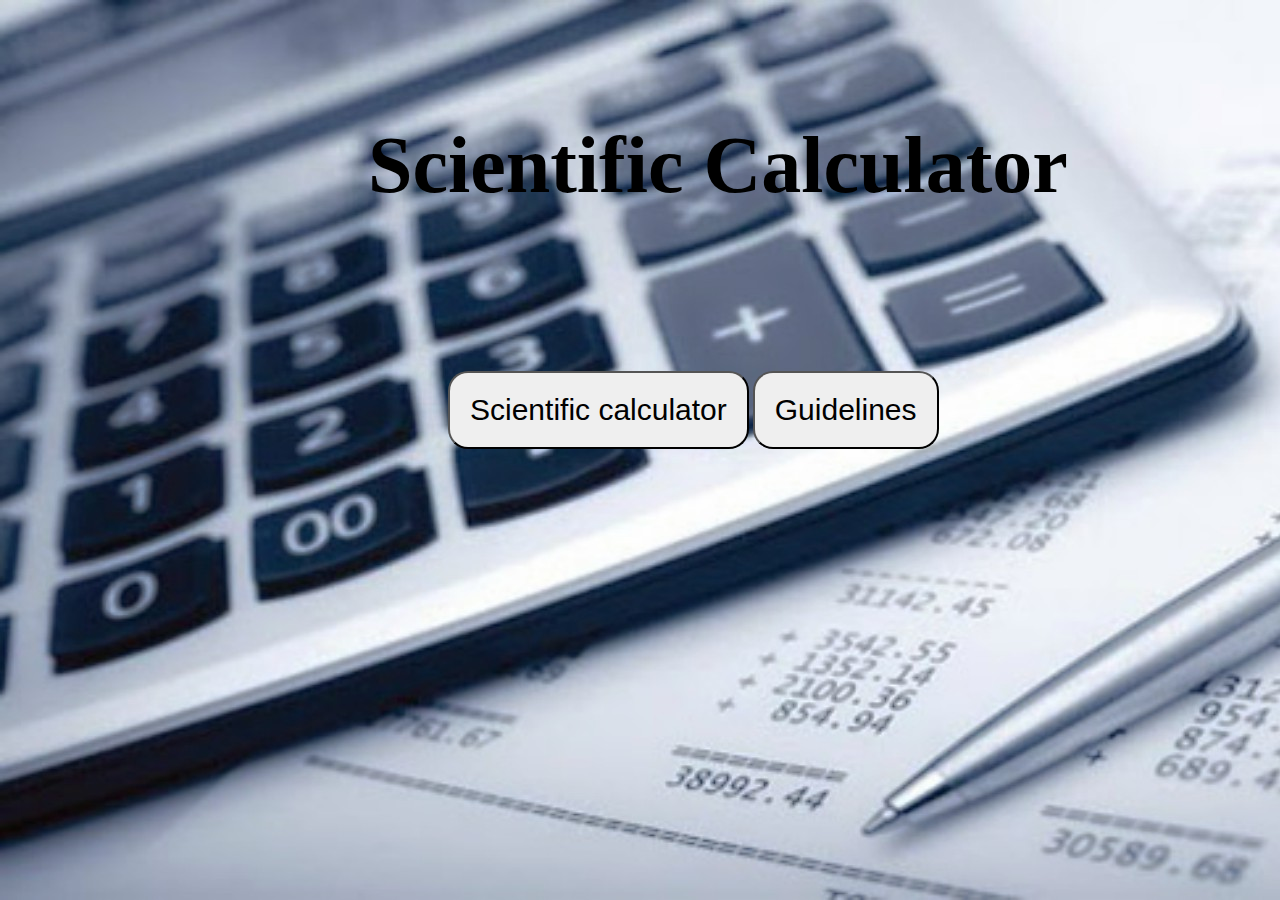
<file: index.html>
<!doctype html>
<html lang="en">
<head>
	<meta charset="UTF-8">
	<title>Scientific Calculator</title>
	<style>
	body
	{
	background:url("bg.jpg") no-repeat;
	}
	div{
	margin-top:160px;
	margin-left:440px;
	}
	button{
	padding:20px;
	font-size:30px;
	border-radius:20px;
	border-color:black;
	}
	a
	{
	text-decoration:none;
	}
	p
	{
	margin-top:120px;
	margin-left:360px;
	font-size:80px;
	
	}
	p.test{
	text-outline: 2px 2px red;
	}
	</style>
</head>
<body>
<p id="test"><b><font>Scientific Calculator</font></b></p>
<div>
	<a href="calculator.html"><button>Scientific calculator</button></a>
	<a href="rules.html"><button>Guidelines</button></a>
	</div>
</body>
</html>
</file>
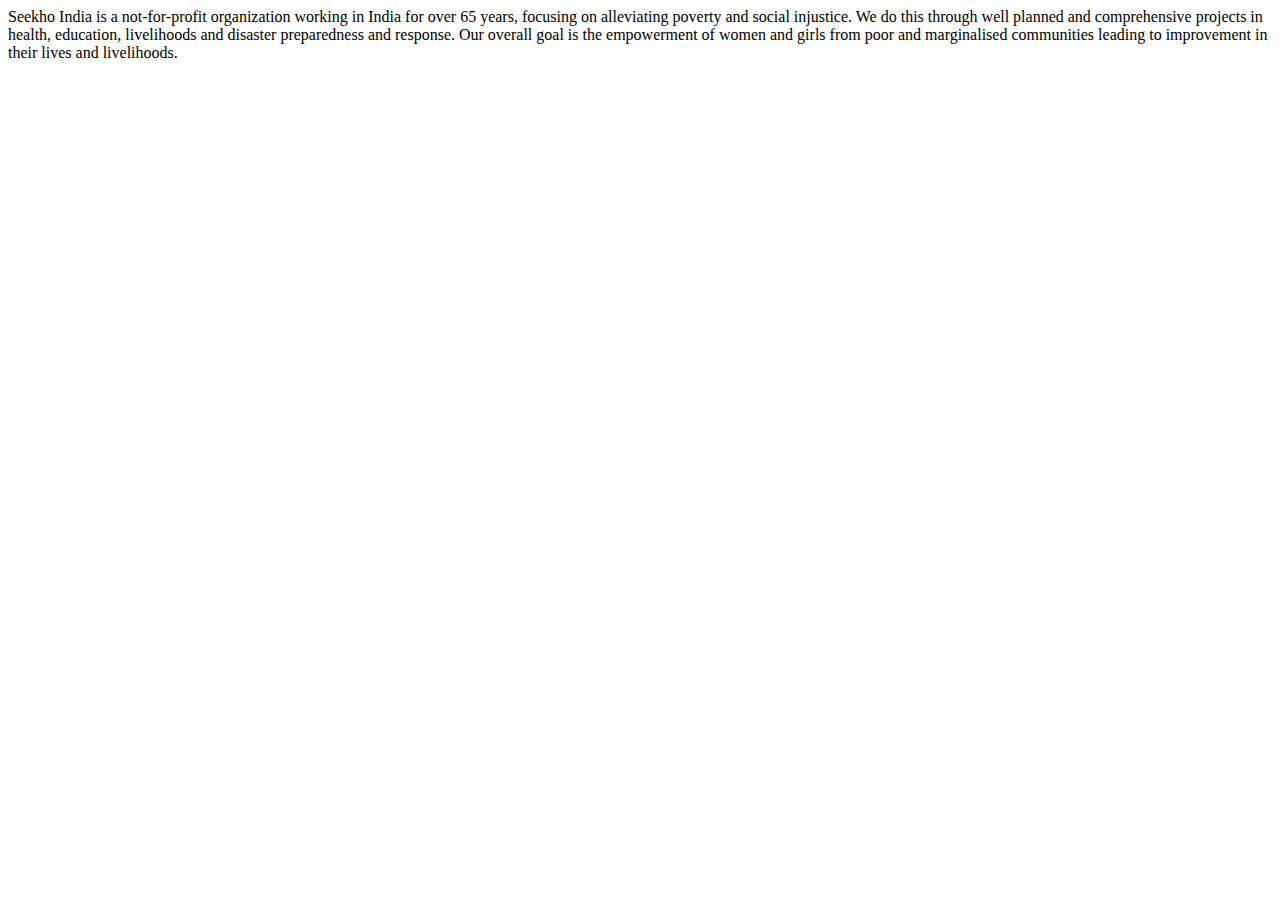
<file: ab.html>
<!doctype html>
<html lang="en">
<head>
	<meta charset="UTF-8">
	<title>About Us</title>
</head>
<body>
	Seekho India is a not-for-profit organization working in India for over 65 years, focusing on alleviating poverty and social injustice.
	We do this through well planned and comprehensive projects in health, education, livelihoods and disaster preparedness and response. 
	Our overall goal is the empowerment of women and girls from poor and marginalised communities leading to improvement in their lives and livelihoods.
</body>
</html>
</file>
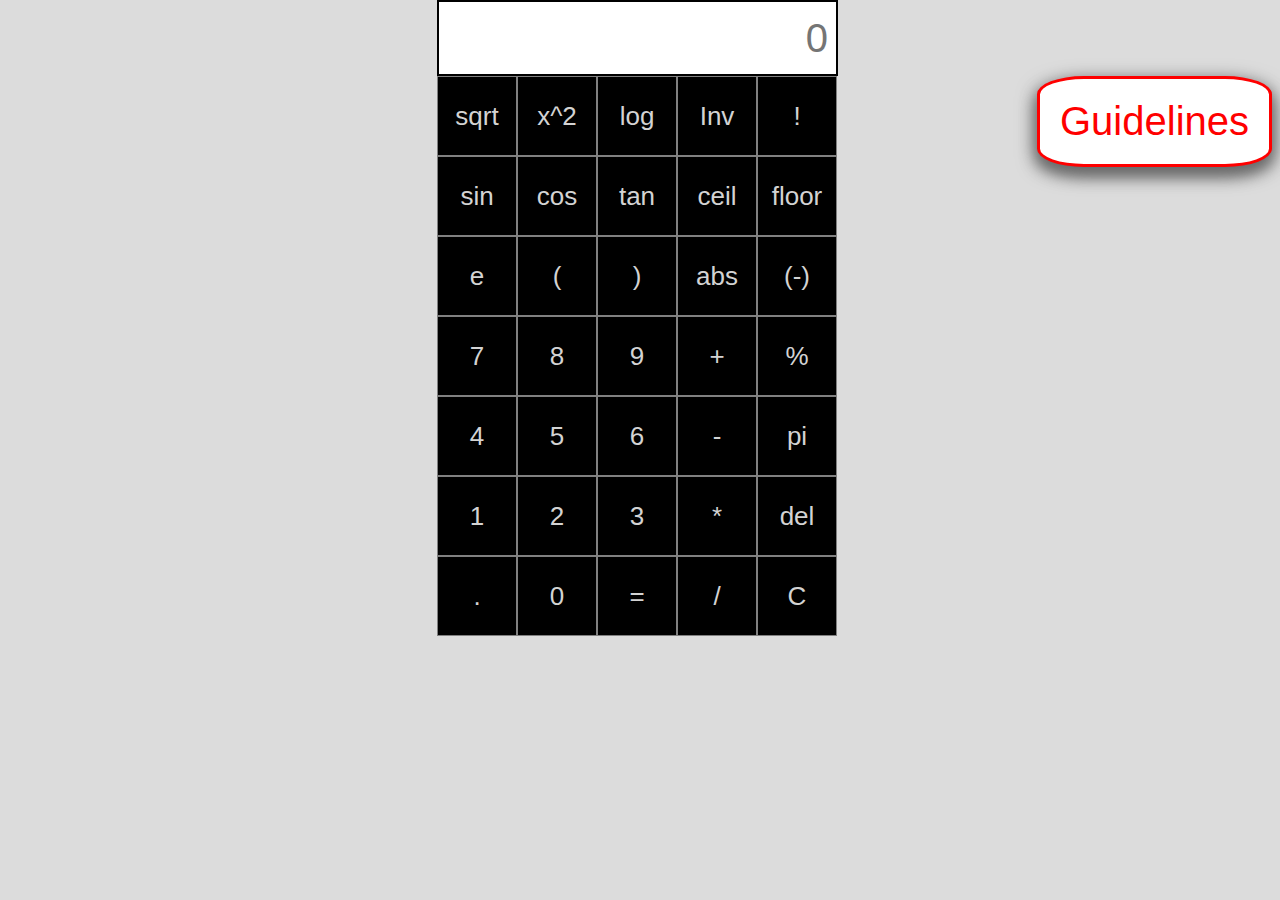
<file: calculator.html>
<!doctype html>
<html lang="en">
<head>
	<meta charset="UTF-8">
	<link rel="stylesheet" href="style.css">
	<script src="ca.js"></script>
	<title>SCIENTIFIC CALCULATOR</title>
</head>
<body>
<div>
	<form name="cal">
	<input type="text" id="answer" name="display" placeholder="0">
	<input type="button" value="sqrt" class="button" onclick="sqrt()">
	<input type="button" value="x^2" class="button" onclick="sqr()">
	<input type="button" value="log" class="button"onclick="log()">
	<input type="button" value="Inv" class="button" onclick="inverse()">
		<input type="button" value="!" class="button" onclick="fact()">
	<input type="button" value="sin" class="button" onclick="sin()">
	<input type="button" value="cos" class="button" onclick="cos()">
	<input type="button" value="tan" class="button" onclick="tan()">
	<input type="button" value="ceil" class="button" onclick="ceil()">
	<input type="button" value="floor" class="button" onclick="floor()">
	<input type="button" value="e" class="button" onclick="f2()">
	<input type="button" value="(" class="button" onclick="document.cal.display.value+='('">
	<input type="button" value=")" class="button" onclick="document.cal.display.value+=')'">
	<input type="button" value="abs" class="button" onclick="abs()">
	<input type="button" value="(-)" class="button" onclick="change()">
	
	<input type="button" value="7" class="button" onclick="document.cal.display.value+='7'">
	<input type="button" value="8" class="button" onclick="document.cal.display.value+='8'">
	<input type="button" value="9" class="button"onclick="document.cal.display.value+='9'">
	<input type="button" value="+" class="button"onclick="add()">
	<input type="button" value="%" class="button"onclick="mod()">
	<input type="button" value="4" class="button"onclick="document.cal.display.value+='4'">
	<input type="button" value="5" class="button"onclick="document.cal.display.value+='5'">
	<input type="button" value="6" class="button"onclick="document.cal.display.value+='6'">
	<input type="button" value="-" class="button"onclick="sub()">
	<input type="button" value="pi" class="button"onclick="f1()">
	<input type="button" value="1" class="button"onclick="document.cal.display.value+='1'">
	<input type="button" value="2" class="button"onclick="document.cal.display.value+='2'">
	<input type="button" value="3" class="button"onclick="document.cal.display.value+='3'">
	<input type="button" value="*" class="button"onclick="mul()">
	<input type="button" value="del" class="button"onclick="document.cal.display.value=document.cal.display.value.substr(0,document.cal.display.value.length-1)">
	<input type="button" value="." class="button"onclick="dec()">
	<input type="button" value="0" class="button"onclick="document.cal.display.value+='0'">
	<input type="button" value="=" class="button"onclick="document.cal.display.value=func()">
	<input type="button" value="/" class="button"onclick="div()">
	<input type="button" value="C" class="button"onclick="clr()">

	</form>
</div>
<div1>
<a href="rules.html" style="text-decoration:none"><button>Guidelines</button></a>
</div1>
	</body>
</html>
</file>
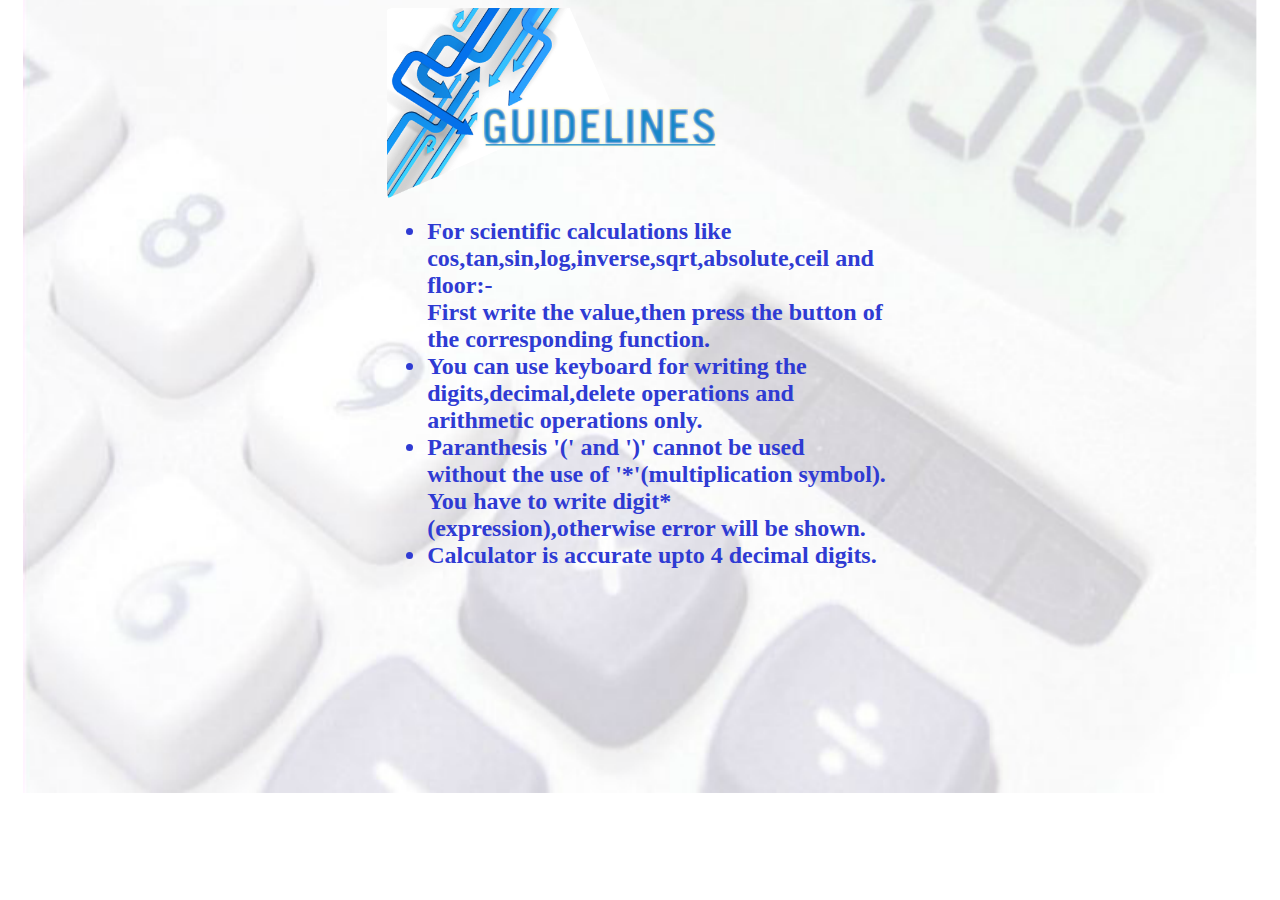
<file: rules.html>
<!doctype html>
<html lang="en">
<head>
	<meta charset="UTF-8">
	<title>Rules</title>
	<style>
	body
	{
	background:url("bg2new.png") no-repeat center;
	font-family:Calibri;
	}
	div{
	width:500px;
margin-left:30%;
	}
	</style>
</head>
<body>
<b>
<div>
	<!--<h><p align="center"><font size="8px" color="#280690">Rules:</font></p></h>-->
	<img src="guidelines.png" height="190px" width="auto"></img>
	<p align="left"><font size="5px" color="#2F3BD3"><ul>
	<li>For scientific calculations like cos,tan,sin,log,inverse,sqrt,absolute,ceil and floor:-<br>
	First write the value,then press the button of the corresponding function.</li>
	<li>You can use keyboard for writing the digits,decimal,delete operations and arithmetic operations only.</li>
	<li>Paranthesis '(' and ')' cannot be used without the use of '*'(multiplication symbol). You have to write digit*(expression),otherwise error will be shown.</li>
	<li>Calculator is accurate upto 4 decimal digits.</li> </font></p>
	</b>
	</div>
</body>
</html>
</file>
<file: style.css>
*
{
	margin:0;
	padding:0;
}
body
{
	background:#DCDCDC;
	margin-top:0px;
}
div
{
	width:406px;
	margin:auto;
}
#answer
{
	width:381px;
	height:56px;
	text-align:right;
	font-size:40px;
	padding:8px;
	border:2px solid black;
}
div1
{
	margin-left:200px;
}
button
{
	border:solid red;
	border-radius:20%;
	color:red;
	font-size:40px;
	background-color:white;
    box-shadow: 0 8px 16px 0 #696969, 0 6px 20px 0 #696969;
	padding: 20px;
}
.button
{
	width:80px;
	height:80px;
	float:left;
	background-color:black;
	text-align:center;
	color:#D3D3D3;
	border:1px solid grey;
	font-size:26px;

}

.button:hover
{
	font-size:36px;
}
.button:active
{	
	font-size:40px;
	background-color:#2F4F4F;
}
</file>
